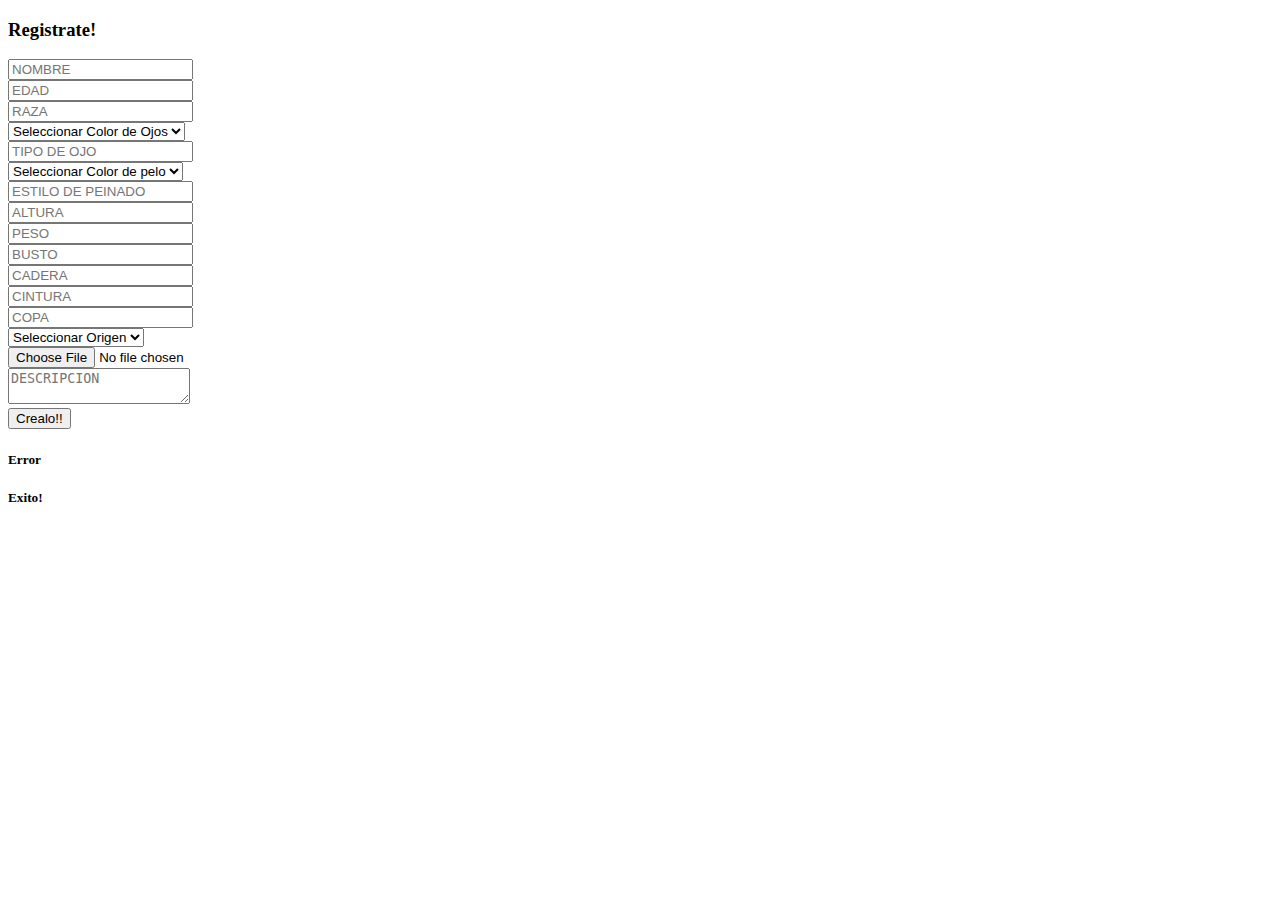
<file: chicasApp/src/main/resources/templates/chica_form.html>
<!DOCTYPE html>
<!--
To change this license header, choose License Headers in Project Properties.
To change this template file, choose Tools | Templates
and open the template in the editor.
-->
<html xmlns:th="http://www.thymeleaf.org" xmlns:sec ="http//www.thymeleaf.org/extras/spring-security" lang="en">
    <head th:replace ="/fragments/head :: head"> </head>
    <body>
        <nav th:replace = "/fragments/Barra :: nav"></nav>
        <div class="container-fluid m-5 contenedor" >

            <form class="formulario" th:action="@{/chica/registro}" method="POST" enctype="multipart/form-data">

                <div class="form-group my-3">
                    <h3 class="card-title">Registrate!</h3>
                </div>
                <div class="form-group my-3">
                    <input type="text" class="form-control" name="nombre" placeholder="NOMBRE" th:value="${nombre}">
                    
                </div>
                <div class="form-group my-3">
                    <input type="number" class="form-control" name="edad" placeholder="EDAD" th:value="${edad}">
                </div>
                <div class="form-group my-3">
                    <input type="text" class="form-control" name="raza" placeholder="RAZA" th:value="${raza}">
                </div>
                 <div class="form-group my-3">
                    
                    <select name="idColorOjo">
                        
                        <option>Seleccionar Color de Ojos</option>
                        
                        <option th:each ="colojo : ${colorOjos}"
                                th:value="${colojo.id}"
                                th:text="${colojo.nombre}"
                                th:style="'background-color: ${colojo.codigoHex}'"
                                style=' '
                                
                                />
                        
                    </select>
                    
                </div>    
                <div class="form-group my-3">
                    <input type="text" class="form-control" name="tipoOjo" placeholder="TIPO DE OJO" th:value="${tipoOjo}">
                </div>
                <div class="form-group my-3">
                    
                    <select name="idColor">
                        
                        <option>Seleccionar Color de pelo</option>
                        
                        <option th:each ="color : ${colores}"
                                th:value="${color.id}"
                                th:text="${color.nombre}"
                                />
                        
                    </select>
                    
                </div>    
                <div class="form-group my-3">
                    <input type="text" class="form-control" name="peinado" placeholder="ESTILO DE PEINADO" th:value="${peinado}">
                </div>
                <div class="form-group my-3">
                    <input type="number" class="form-control" name="altura" placeholder="ALTURA" th:value="${altura}">
                </div>
                <div class="form-group my-3">
                    <input type="number" class="form-control" name="peso" placeholder="PESO" th:value="${peso}">
                </div>
                <div class="form-group my-3">
                    <input type="number" class="form-control" name="busto" placeholder="BUSTO" th:value="${busto}">
                </div>
                <div class="form-group my-3">
                    <input type="number" class="form-control" name="cadera" placeholder="CADERA" th:value="${cadera}">
                </div>
                <div class="form-group my-3">
                    <input type="number" class="form-control" name="cintura" placeholder="CINTURA" th:value="${cintura}">
                </div>
                <div class="form-group my-3">
                    <input type="text" class="form-control" name="copa" placeholder="COPA" th:value="${copa}">
                </div>
                
                <div class="form-group my-3">
                    
                    <select name="idOrigen">
                        
                        <option>Seleccionar Origen</option>
                        
                        <option th:each ="origen : ${origenes}"
                                th:value="${origen.id}"
                                th:text="${origen.nombre}"
                                />
                        
                    </select>
                    
                </div>    

                <div class="form-group my-3">
                    <input type="file" class="form-control" name="archivo" >
                </div>

               <div class="form-group my-3">
                   <textarea type="text" class="form-control descripcion" name="descripcion" placeholder="DESCRIPCION" th:value="${descripcion}"></textarea>
               </div>
               

                <button type="submit" class="btn btn-primary mt-3 botones" >Crealo!!</button>
                
                <div th:if="${error != null}" class="card text-white bg-danger mb-3 mensajeError">
                    <div class="card-body">
                        <h5 class="card-title">Error </h5>
                        <p class="card-text"  th:text="${error}"></p>
                    </div>                    
                </div>

                <div th:if="${exito != null}" class="card text-white bg-success mb-3 mt-3 mensajeExito">
                    <div class="card-body">
                        <h5 class="card-title">Exito! </h5>
                        <p class="card-text" th:text="${exito}"></p>
                    </div>   
                </div>    


            </form>
        </div>

        <script th:replace ="/fragments/script :: script"></script>
    </body>
</html>
</file>
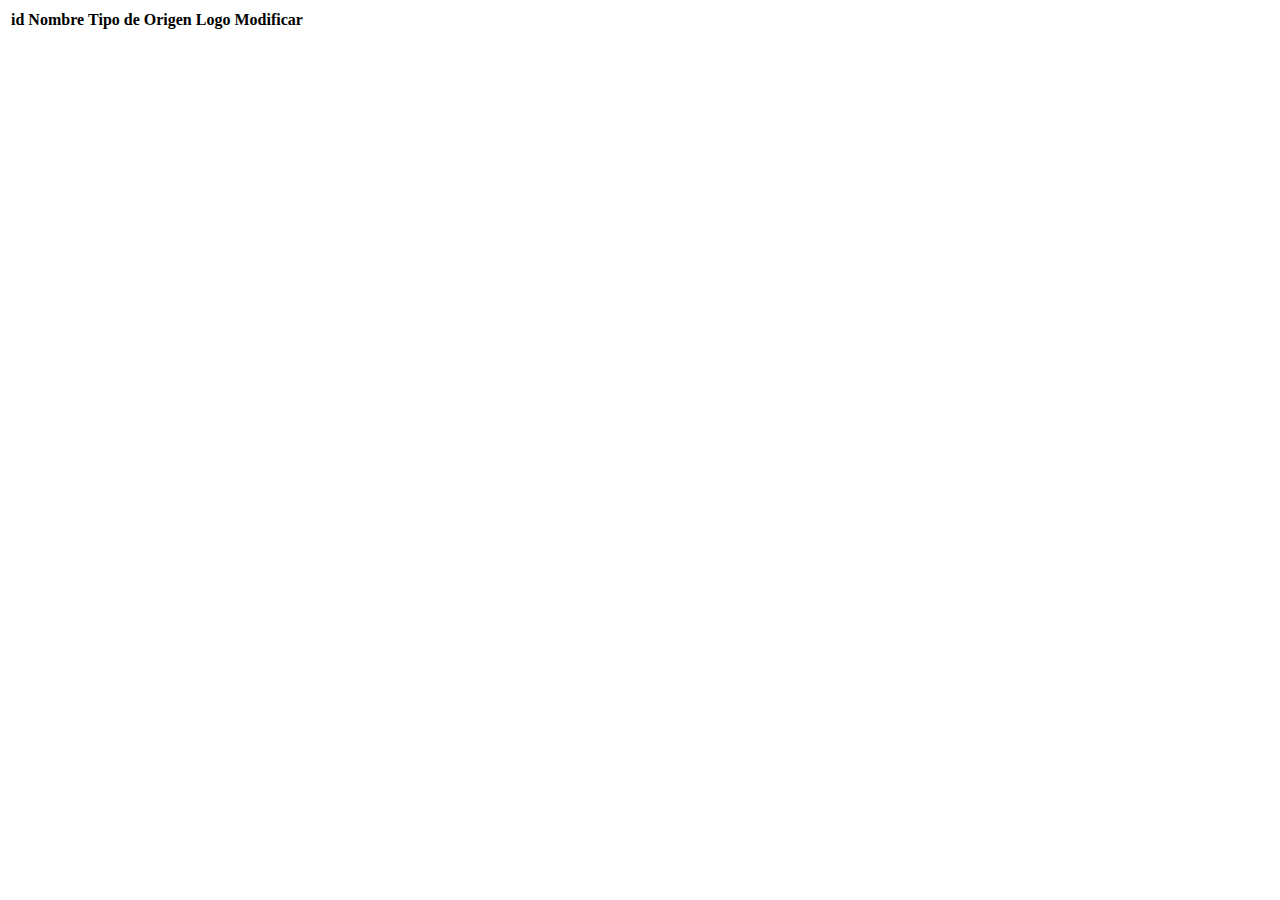
<file: chicasApp/src/main/resources/templates/chica_list.html>
<!DOCTYPE html>
<!--
To change this license header, choose License Headers in Project Properties.
To change this template file, choose Tools | Templates
and open the template in the editor.
-->
<html xmlns:th="http://www.thymeleaf.org" xmlns:sec ="http//www.thymeleaf.org/extras/spring-security" lang="en">
    <head th:replace ="/fragments/head :: head"> </head>
    <body>
        <nav th:replace = "/fragments/Barra :: nav"></nav>
        <div class="container m-5">

            <table class="table table-dark">
                <thead>
                    <tr>
                        <th scope="col">id</th>
                        <th scope="col">Nombre</th>
                        <th scope="col">Tipo de Origen</th>
                        <th scope="col">Logo</th>
                        <th scope="col">Modificar</th>
                    </tr>
                </thead>
                <tbody th:each = "chica : ${chicas}">
                    <tr>
                        <th scope="row" th:text = "${chica.id}"></th>
                        <td th:text = "${chica.nombre}"></td>
                        <td th:text = "${chica.anime.nombre}"></td>
                        <td>
                            <a><img th:if="${chica.imagen != null}" class="icon" th:src="@{/imagen/chica/__${chica.id}__}"></a>
                        </td>
                       

                    </tr>
                </tbody>
            </table>

        </div>

        <script th:replace ="/fragments/script :: script"></script>
    </body>
</html>
</file>
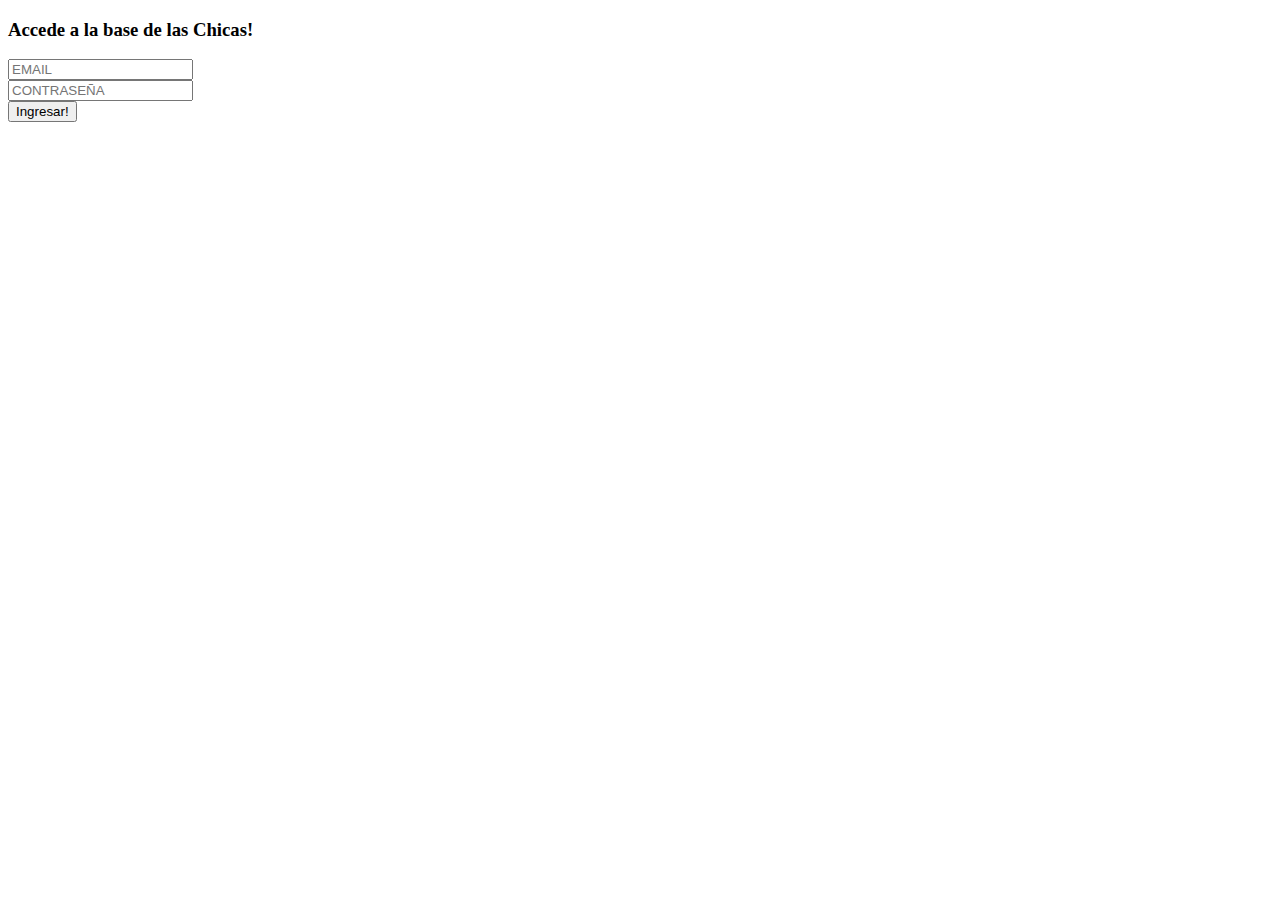
<file: chicasApp/src/main/resources/templates/login.html>
<!DOCTYPE html>
<!--
To change this license header, choose License Headers in Project Properties.
To change this template file, choose Tools | Templates
and open the template in the editor.
-->
<html xmlns:th="http://www.thymeleaf.org" xmlns:sec ="http//www.thymeleaf.org/extras/spring-security" lang="en">
    <head th:replace ="/fragments/head :: head"> </head>
    <body>
        <nav th:replace = "/fragments/Barra :: nav"></nav>
        
            <form class="formulario" th:action="@{/logincheck}" method="POST">
            
            <div class="form-group my-3">
                <h3 class="card-title">Accede a la base de las Chicas!</h3>                                
            </div>
            
             <div class="form-group my-3">
                 <input type="email" class="form-control" name="email" placeholder="EMAIL">                                
            </div>
            
            <div class="form-group my-3">
                 <input type="password" class="form-control" name="password" placeholder="CONTRASEÑA">                                
            </div>
            
            
            <button type="submit" class="btn btn-primary mt-3 botones" >Ingresar!</button>
            
        </form>
            
            
       
        <script th:replace ="/fragments/script :: script"></script>
    </body>
</html>
</file>
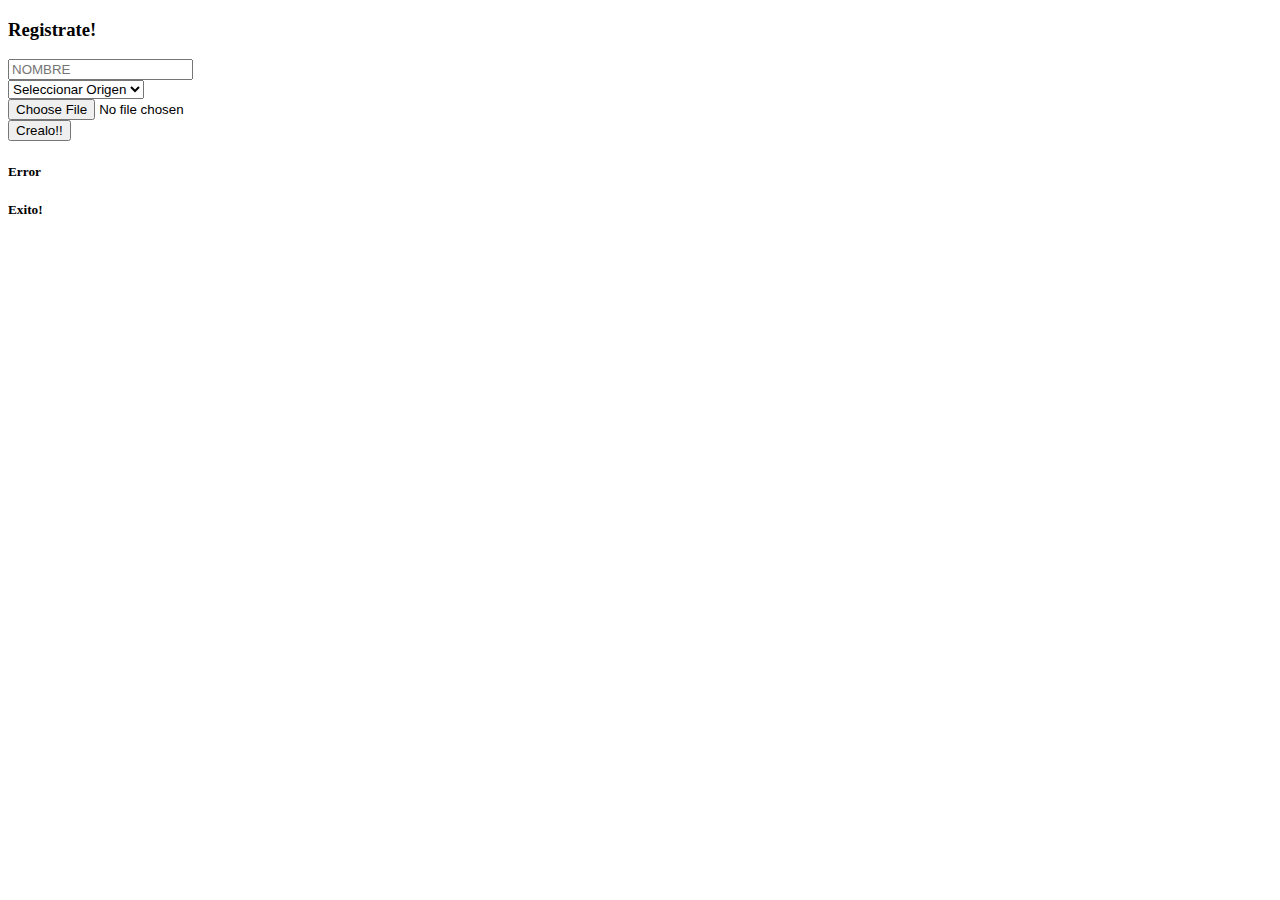
<file: chicasApp/src/main/resources/templates/origen_form.html>
<!DOCTYPE html>
<!--
To change this license header, choose License Headers in Project Properties.
To change this template file, choose Tools | Templates
and open the template in the editor.
-->
<html xmlns:th="http://www.thymeleaf.org" xmlns:sec ="http//www.thymeleaf.org/extras/spring-security" lang="en">
    <head th:replace ="/fragments/head :: head"> </head>
    <body>
        <nav th:replace = "/fragments/Barra :: nav"></nav>
        <div class="container-fluid m-5 contenedor" >

            <form class="formulario" th:action="@{/origen/registro}" method="POST" enctype="multipart/form-data">

                <div class="form-group my-3">
                    <h3 class="card-title">Registrate!</h3>
                </div>
               <div class="form-group my-3">
                    <input type="text" class="form-control" name="nombre" placeholder="NOMBRE" th:value="${nombre}">
                </div>
                <div class="form-group my-3">
                    
                    <select name="tipo">
                        
                        <option>Seleccionar Origen</option>
                        
                        <option th:each ="tip : ${tipo}"
                                th:value="${tip}"
                                th:text="${tip}"
                                />
                        
                    </select>
                    
                </div>    

                <div class="form-group my-3">
                    <input type="file" class="form-control" name="archivo" >
                </div>

               
               

                <button type="submit" class="btn btn-primary mt-3 botones" >Crealo!!</button>
                
                <div th:if="${error != null}" class="card text-white bg-danger mb-3 mensajeError">
                    <div class="card-body">
                        <h5 class="card-title">Error </h5>
                        <p class="card-text"  th:text="${error}"></p>
                    </div>                    
                </div>

                <div th:if="${exito != null}" class="card text-white bg-success mb-3 mt-3 mensajeExito">
                    <div class="card-body">
                        <h5 class="card-title">Exito! </h5>
                        <p class="card-text" th:text="${exito}"></p>
                    </div>   
                </div>    


            </form>
        </div>
        <script th:replace ="/fragments/script :: script"></script>
    </body>
</html>
</file>
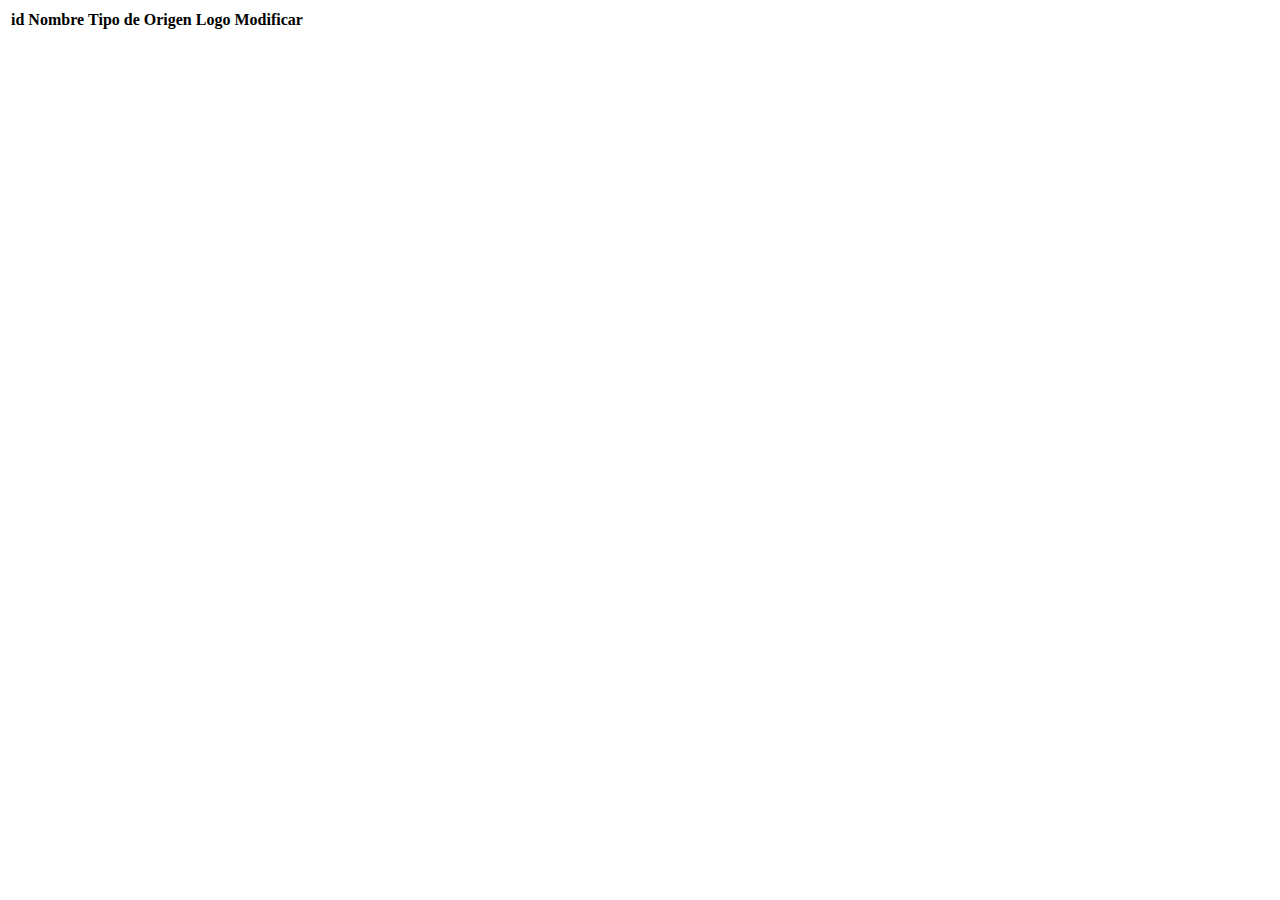
<file: chicasApp/src/main/resources/templates/origen_list.html>
<!DOCTYPE html>
<!--
To change this license header, choose License Headers in Project Properties.
To change this template file, choose Tools | Templates
and open the template in the editor.
-->
<html xmlns:th="http://www.thymeleaf.org" xmlns:sec ="http//www.thymeleaf.org/extras/spring-security" lang="en">
    <head th:replace ="/fragments/head :: head"> </head>
    <body>
        <nav th:replace = "/fragments/Barra :: nav"></nav>
        <div class="container m-5">

            <table class="table table-dark">
                <thead>
                    <tr>
                        <th scope="col">id</th>
                        <th scope="col">Nombre</th>
                        <th scope="col">Tipo de Origen</th>
                        <th scope="col">Logo</th>
                        <th scope="col">Modificar</th>
                    </tr>
                </thead>
                <tbody th:each = "origen : ${origenes}">
                    <tr>
                        <th scope="row" th:text = "${origen.id}"></th>
                        <td th:text = "${origen.nombre}"></td>
                        <td th:text = "${origen.tipo}"></td>
                        <td>
                            <a><img th:if="${origen.logo != null}" class="icon" th:src="@{/imagen/origen/__${origen.id}__}"></a>
                        </td>
                       

                    </tr>
                </tbody>
            </table>

        </div>

        <script th:replace ="/fragments/script :: script"></script>
    </body>
</html>
</file>
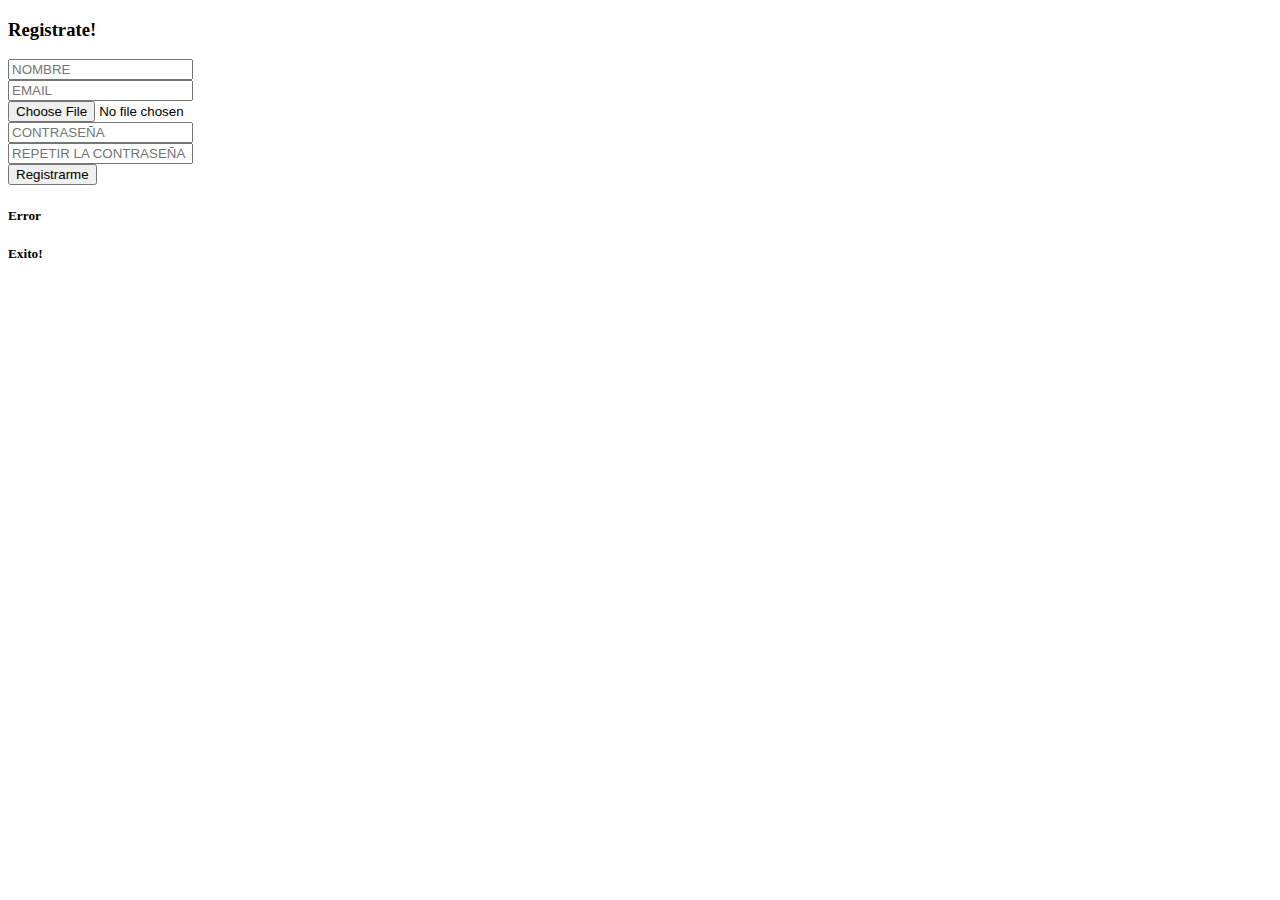
<file: chicasApp/src/main/resources/templates/registro.html>
<!DOCTYPE html>
<!--
To change this license header, choose License Headers in Project Properties.
To change this template file, choose Tools | Templates
and open the template in the editor.
-->
<html xmlns:th="http://www.thymeleaf.org" xmlns:sec ="http//www.thymeleaf.org/extras/spring-security">
    <head th:replace ="/fragments/head :: head"> </head>
    <body>
        <nav th:replace = "/fragments/Barra :: nav"></nav>
        <div class="container-fluid m-5 contenedor" >

            <form class="formulario" th:action="@{/registro}" method="POST" enctype="multipart/form-data">

                <div class="form-group my-3">
                    <h3 class="card-title">Registrate!</h3>
                </div>
                <div class="form-group my-3">
                    <input type="text" class="form-control" name="nombre" placeholder="NOMBRE" th:value="${nombre}">
                </div>
                <div class="form-group my-3">
                    <input type="email" class="form-control" name="email" placeholder="EMAIL" th:value="${email}">
                </div>

                <div class="form-group my-3">
                    <input type="file" class="form-control" name="archivo" >
                </div>

                <div class="form-group my-3">
                    <input type="password" class="form-control" name="password" placeholder="CONTRASEÑA" th:value="${password}">
                </div>
                <div class="form-group my-3">
                    <input type="password" class="form-control" name="password2" placeholder="REPETIR LA CONTRASEÑA" th:value="${password2}">
                </div>

                <button type="submit" class="btn btn-primary mt-3 botones" >Registrarme</button>
                
                <div th:if="${error != null}" class="card text-white bg-danger mb-3 mensajeError">
                    <div class="card-body">
                        <h5 class="card-title">Error </h5>
                        <p class="card-text"  th:text="${error}"></p>
                    </div>                    
                </div>

                <div th:if="${exito != null}" class="card text-white bg-success mb-3 mt-3 mensajeExito">
                    <div class="card-body">
                        <h5 class="card-title">Exito! </h5>
                        <p class="card-text" th:text="${exito}"></p>
                    </div>   
                </div>    


            </form>
        </div>

        <script th:replace ="/fragments/script :: script"></script>
    </body>
</html>
</file>
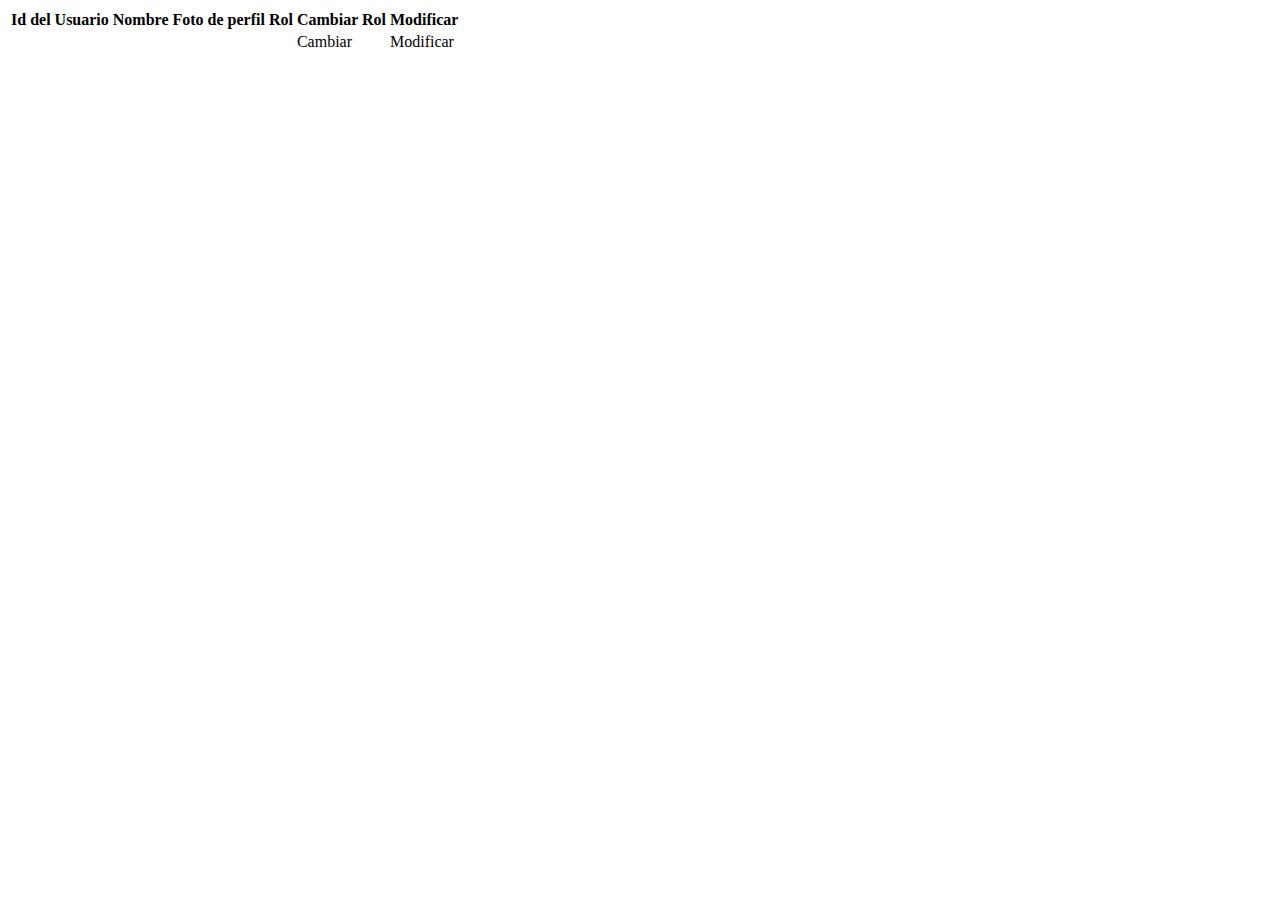
<file: chicasApp/src/main/resources/templates/usuario_list.html>
<!DOCTYPE html>
<!--
To change this license header, choose License Headers in Project Properties.
To change this template file, choose Tools | Templates
and open the template in the editor.
-->
<html xmlns:th="http://www.thymeleaf.org" xmlns:sec ="http//www.thymeleaf.org/extras/spring-security" lang="en">
    <head th:replace ="/fragments/head :: head"> </head>
    <body>
        <nav th:replace = "/fragments/Barra :: nav"></nav>
         <div class="container m-5">
         <table class="table table-dark">
             <thead class="align-items-center">
                    <tr>
                        <th scope="col">Id del Usuario</th>
                        <th scope="col">Nombre</th>
                        <th scope="col">Foto de perfil</th>
                        <th scope="col">Rol</th>
                        <th scope="col">Cambiar Rol</th>
                        <th scope="col">Modificar</th>
                    </tr>
                </thead>
                <tbody th:each = "usuario : ${usuarios}">
                    <tr>
                        <th scope="row" th:text = "${usuario.id}"></th>
                        <td th:text = "${usuario.nombre}"></td>
                        <td>
                            <a><img th:if="${usuario.imagen != null}" class="icon" th:src="@{/imagen/perfil/__${usuario.id}__}"></a>
                        </td>
                        <td th:text = "${usuario.rol}"></td>
                        <td>
                            <a th:href="@{/admin/modificarRol/__${usuario.id}__}"><i class="fas fa-feather-alt"></i>Cambiar</a>
                        </td>
                        <td>
                            <a th:href="@{/usuario/modificar/__${usuario.id}__}"><i class="fas fa-feather-alt"></i>Modificar</a>
                        </td>
                    </tr>
                </tbody>
            </table>
        </div>

        <script th:replace ="/fragments/script :: script"></script>
    </body>
</html>
</file>
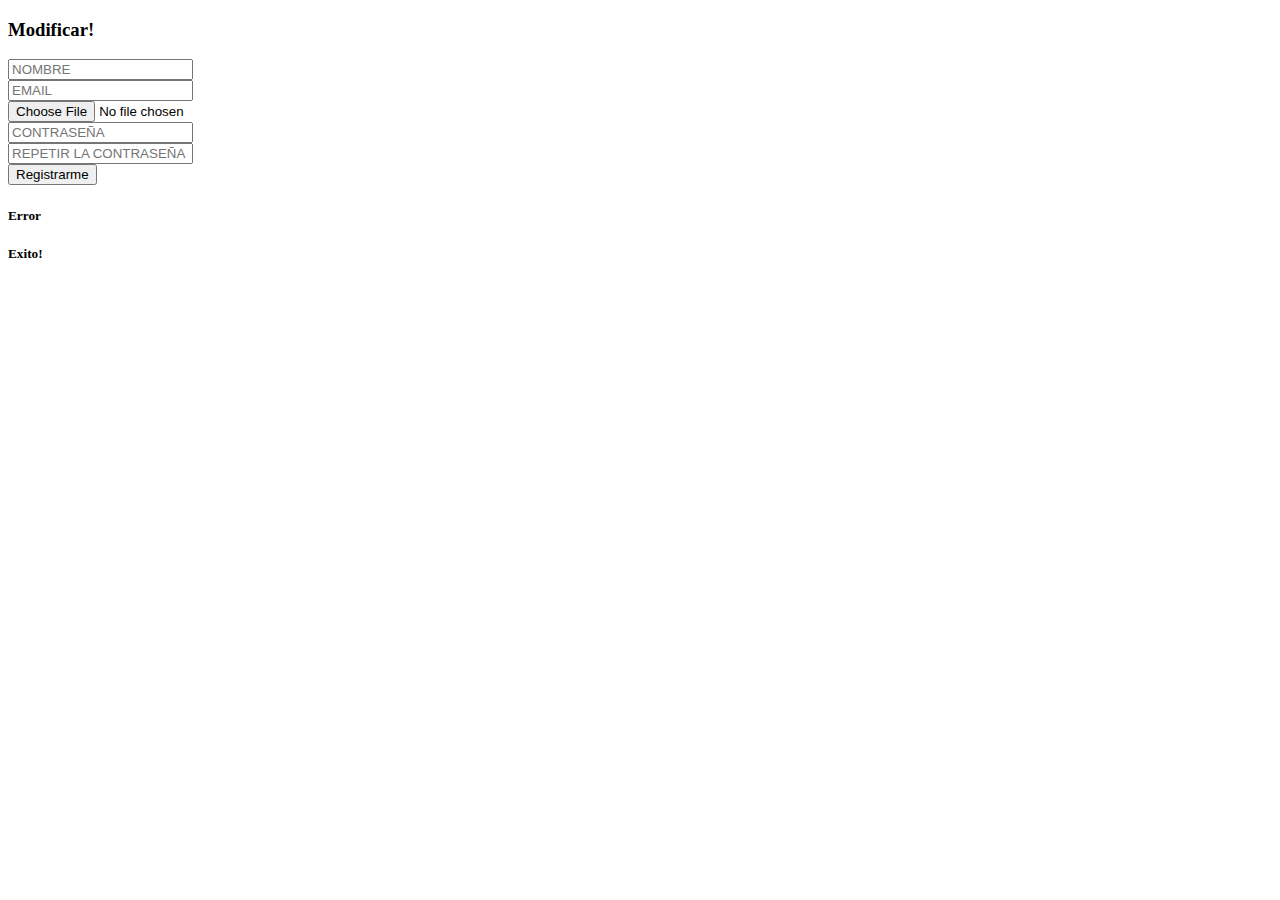
<file: chicasApp/src/main/resources/templates/usuario_modificar.html>
<!DOCTYPE html>
<!--
To change this license header, choose License Headers in Project Properties.
To change this template file, choose Tools | Templates
and open the template in the editor.
-->
<html xmlns:th="http://www.thymeleaf.org" xmlns:sec ="http//www.thymeleaf.org/extras/spring-security" lang="en">
    <head th:replace ="/fragments/head :: head"> </head>
    <body>
        <nav th:replace = "/fragments/Barra :: nav"></nav>
         <div class="container-fluid m-5 contenedor" >

            <form class="formulario" th:action="@{/perfil/__${usuario.id}__}" method="POST" enctype="multipart/form-data">

                <input hidden th:value="${id}" name="id">
                <div class="form-group my-3">
                    <h3 class="card-title">Modificar!</h3>
                </div>
                <div class="form-group my-3">
                    <input type="text" class="form-control" name="nombre" placeholder="NOMBRE" th:value="${nombre}">
                </div>
                <div class="form-group my-3">
                    <input type="email" class="form-control" name="email" placeholder="EMAIL" th:value="${email}">
                </div>
                
                

                <div class="form-group my-3">
                    
                    <input type="file" class="form-control" name="archivo" th:value="${imagen}" >
                </div>

                <div class="form-group my-3">
                    <input type="password" class="form-control" name="password" placeholder="CONTRASEÑA" th:value="${password}">
                </div>
                <div class="form-group my-3">
                    <input type="password" class="form-control" name="password2" placeholder="REPETIR LA CONTRASEÑA" th:value="${password2}">
                </div>

                <button type="submit" class="btn btn-primary mt-3 botones" >Registrarme</button>
                
                <div th:if="${error != null}" class="card text-white bg-danger mb-3 mensajeError">
                    <div class="card-body">
                        <h5 class="card-title">Error </h5>
                        <p class="card-text"  th:text="${error}"></p>
                    </div>                    
                </div>

                <div th:if="${exito != null}" class="card text-white bg-success mb-3 mt-3 mensajeExito">
                    <div class="card-body">
                        <h5 class="card-title">Exito! </h5>
                        <p class="card-text" th:text="${exito}"></p>
                    </div>   
                </div>    


            </form>
        </div>

        <script th:replace ="/fragments/script :: script"></script>
    </body>
</html>
</file>
